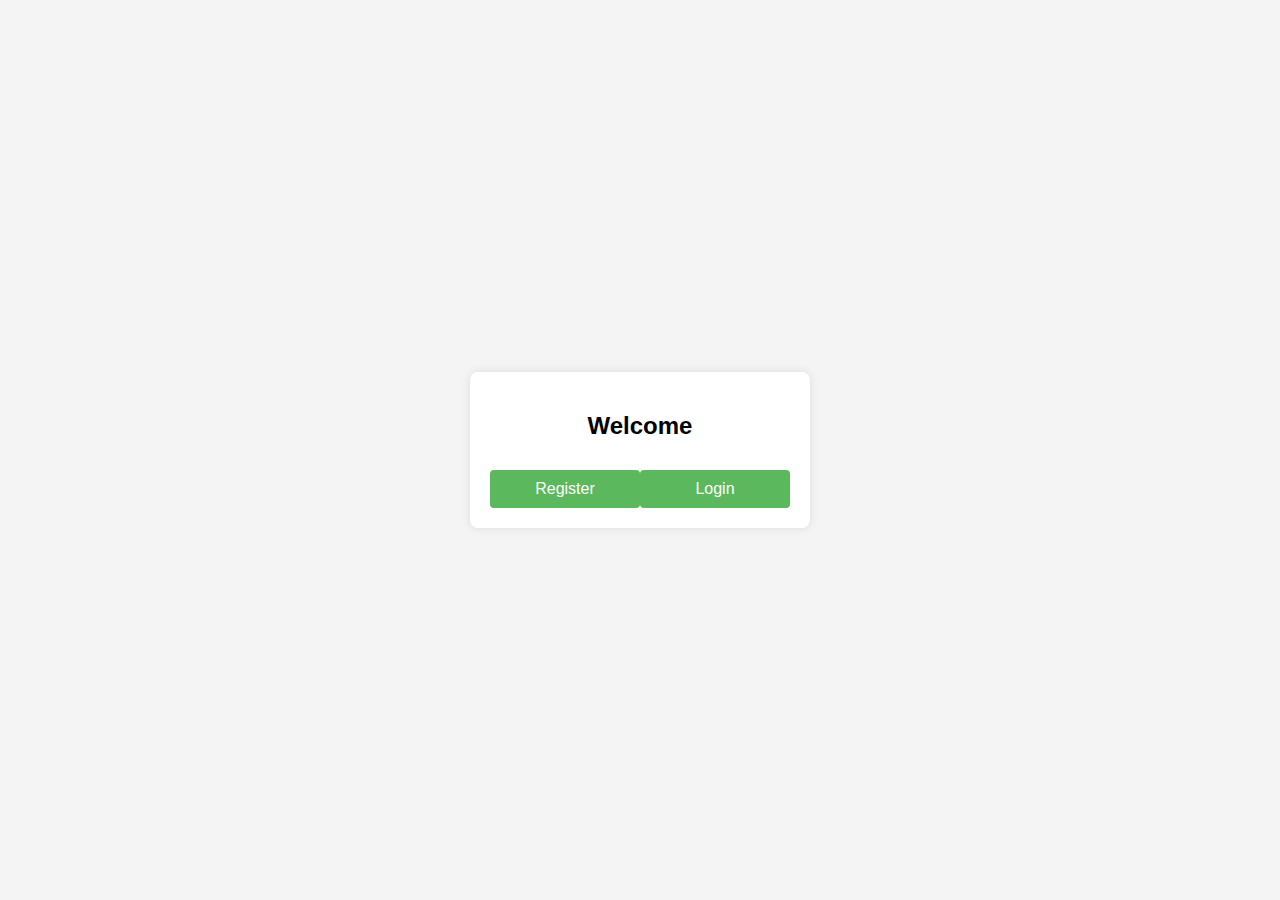
<file: index.html>
<!DOCTYPE html>
<html lang="en">
<head>
    <meta charset="UTF-8">
    <meta name="viewport" content="width=device-width, initial-scale=1.0">
    <title>Welcome</title>
    <link rel="stylesheet" href="styles.css">
</head>
<body>
    <div class="welcome-container">
        <h2>Welcome</h2>
        <div class="button-group">
            <button onclick="window.location.href='register_page.html'">Register</button>
            <button onclick="window.location.href='login_page.html'">Login</button>
        </div>
    </div>
</body>
</html>
</file>
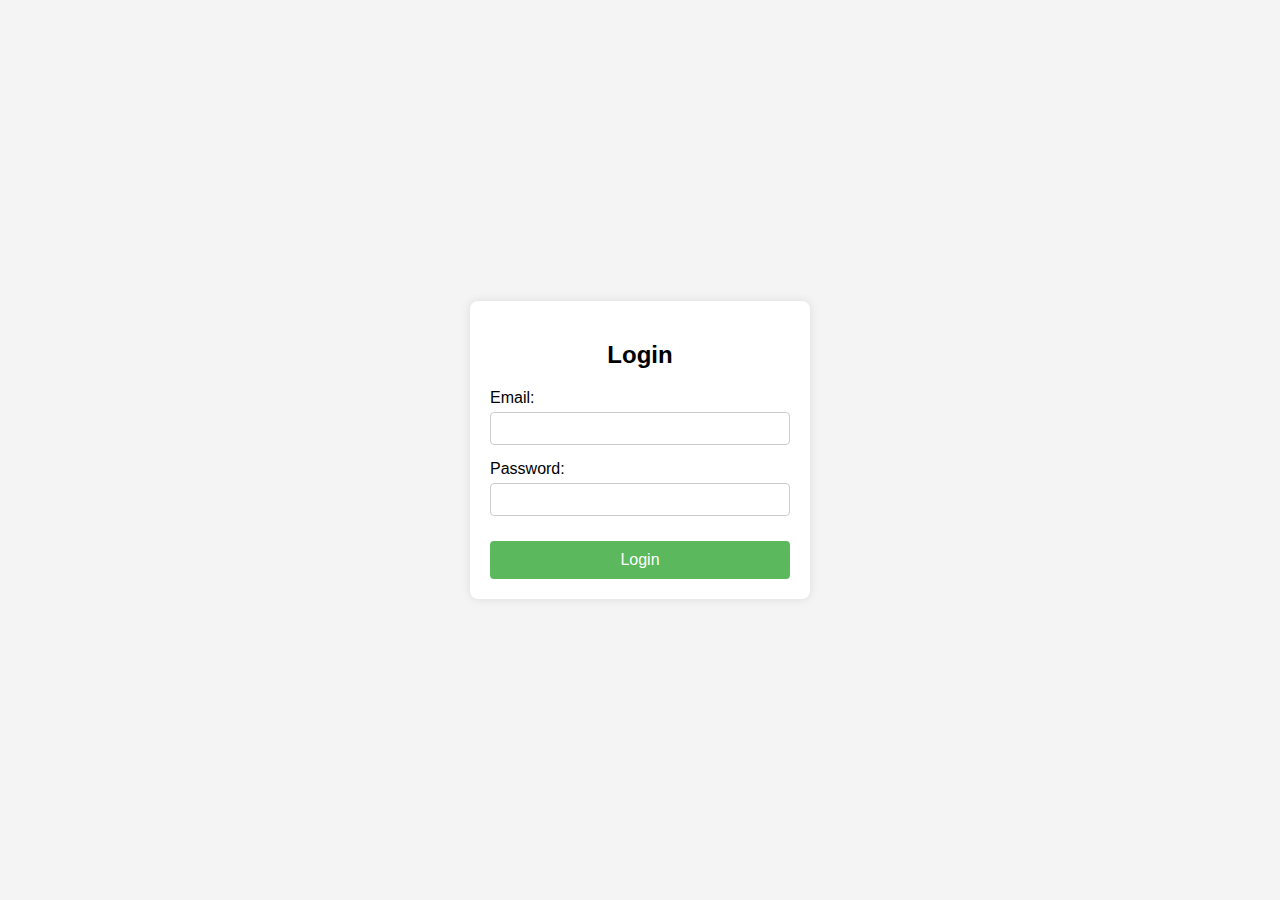
<file: login_page.html>
<!DOCTYPE html>
<html lang="en">
<head>
    <meta charset="UTF-8">
    <meta name="viewport" content="width=device-width, initial-scale=1.0">
    <title>Login</title>
    <link rel="stylesheet" href="styles.css">
</head>
<body>
    <div class="login-container">
        <h2>Login</h2>
        <form action="http://localhost:3000/login" method="post">
            <div class="form-group">
                <label for="email">Email:</label>
                <input type="email" id="email" name="email" required>
            </div>
            <div class="form-group">
                <label for="password">Password:</label>
                <input type="password" id="password" name="password" required>
            </div>
            <button type="submit">Login</button>
        </form>
    </div>
</body>
</html>
</file>
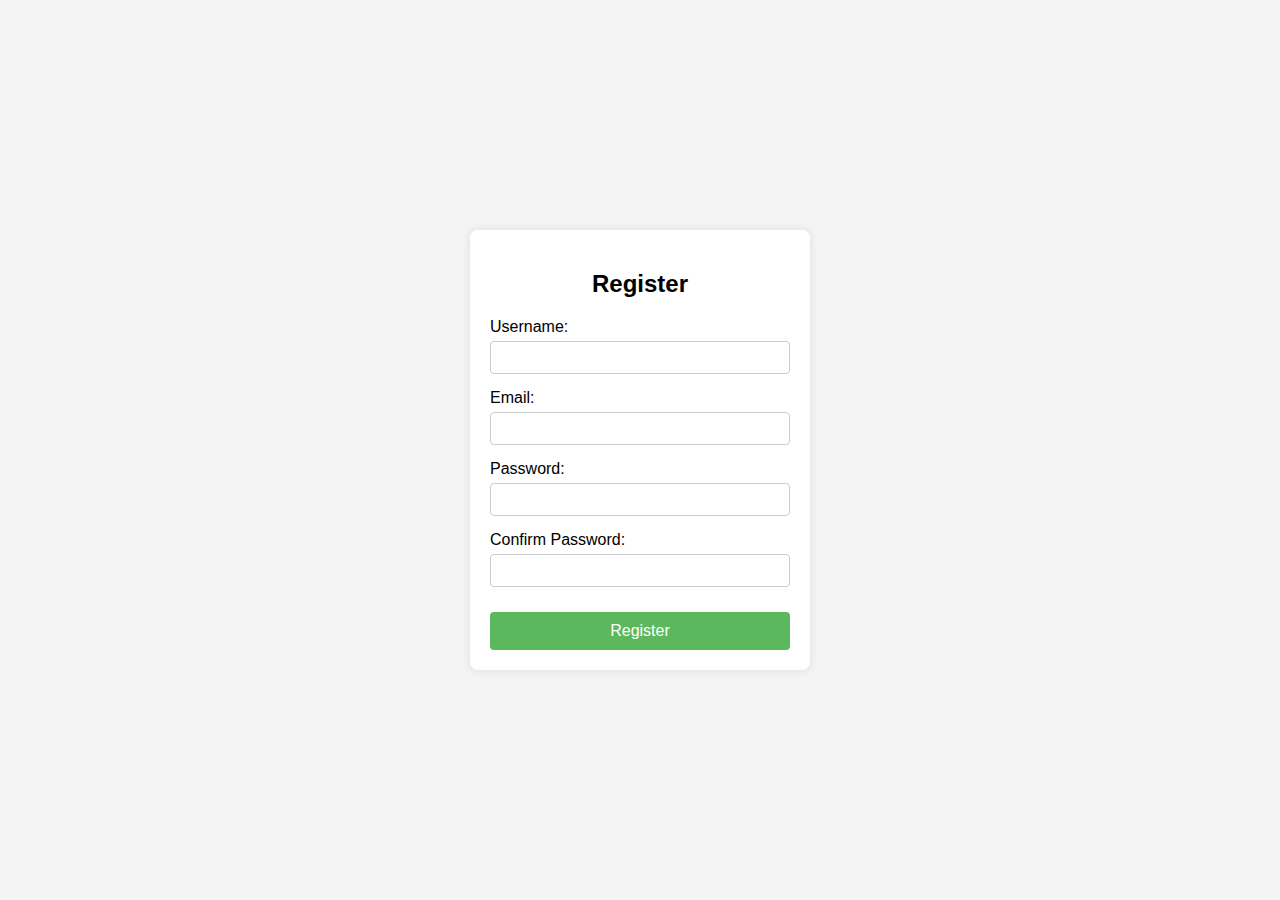
<file: register_page.html>
<!DOCTYPE html>
<html lang="en">
<head>
    <meta charset="UTF-8">
    <meta name="viewport" content="width=device-width, initial-scale=1.0">
    <title>Register</title>
    <link rel="stylesheet" href="styles.css">
</head>
<body>
    <div class="register-container">
        <h2>Register</h2>
        <form id="register-form" action="http://localhost:3000/register" method="post">
            <div class="form-group">
                <label for="username">Username:</label>
                <input type="text" id="username" name="username" required>
            </div>
            <div class="form-group">
                <label for="email">Email:</label>
                <input type="email" id="email" name="email" required>
            </div>
            <div class="form-group">
                <label for="password">Password:</label>
                <input type="password" id="password" name="password" required>
            </div>
            <div class="form-group">
                <label for="confirm-password">Confirm Password:</label>
                <input type="password" id="confirm-password" name="confirm-password" required>
            </div>
            <button type="submit">Register</button>
        </form>
    </div>
</body>
</html>
</file>
<file: styles.css>
body {
    font-family: Arial, sans-serif;
    background-color: #f4f4f4;
    display: flex;
    justify-content: center;
    align-items: center;
    height: 100vh;
    margin: 0;
}

.welcome-container, .register-container, .login-container {
    background-color: #fff;
    padding: 20px;
    border-radius: 8px;
    box-shadow: 0 0 10px rgba(0, 0, 0, 0.1);
    width: 300px;
    text-align: center;
}

h2 {
    margin-bottom: 20px;
}

.form-group {
    margin-bottom: 15px;
    text-align: left;
}

.form-group label {
    display: block;
    margin-bottom: 5px;
}

.form-group input {
    width: 100%;
    padding: 8px;
    box-sizing: border-box;
    border: 1px solid #ccc;
    border-radius: 4px;
}

.button-group {
    display: flex;
    justify-content: space-between;
}

button {
    width: 100%;
    padding: 10px;
    background-color: #5cb85c;
    border: none;
    border-radius: 4px;
    color: white;
    font-size: 16px;
    cursor: pointer;
    margin-top: 10px;
}

button:hover {
    background-color: #4cae4c;
}
</file>
